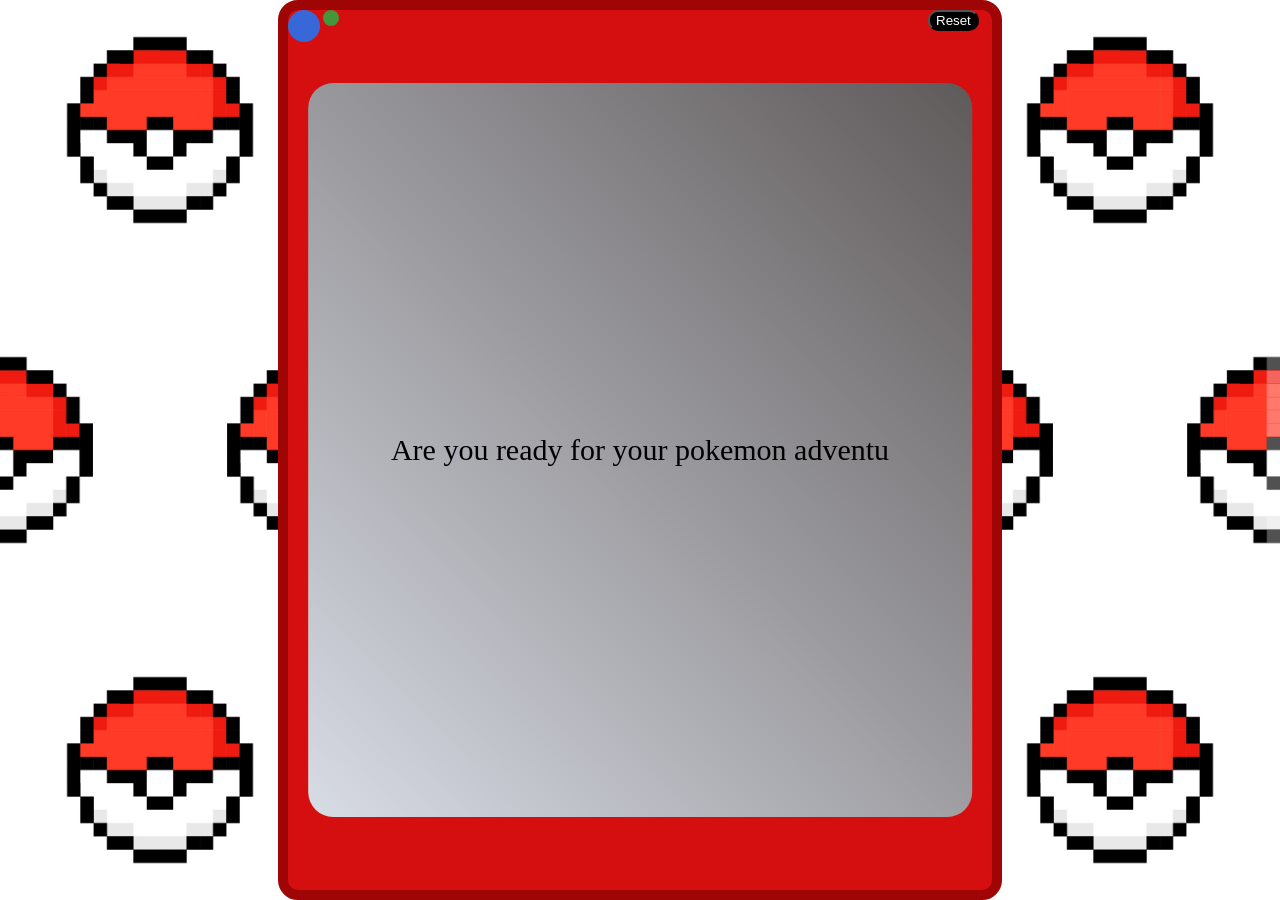
<file: index.html>
<!DOCTYPE html>
<html lang="en">
<head>
    <meta charset="UTF-8">
    <meta name="viewport" content="width=device-width, initial-scale=1.0">
    <title>Document</title>

    <link rel="stylesheet" href="unit.css">
</head>
<body>      


    <div class="highest-container">
        <img class="background-image" 
        src="appImages/vecteezy_pattern-pokeball-red-and-white-ball-of-the-popular-cartoon_24649105.jpg" 
        alt="https://www.vecteezy.com/vector-art/24649105-pattern-pokeball-red-and-white-ball-of-the-popular-cartoon-90s-pixel-art">
        <div class="background-container-1">

            <div class="dex-screen-0">
            </div>
            <span class="dex-bulb-1"></span>
            <span class="dex-bulb-2"></span>
            <button  class="reset-button" onclick="localStorage.clear(); location.reload()">Reset</button>
            <div class="dex-screen-1">
                <div class="dex-screen-nav">
                    <div class="dex-nav-link-container">
                        <button class="dex-button-1" onclick="displayScreen(1)">Pokedex</button>
                    </div>
                    <span></span>
                    <div class="dex-nav-link-container">
                        <button class="dex-button-2" onclick="displayScreen(2)">Catch</button>
                    </div>
                    <span></span>
                    <div class="dex-nav-link-container">
                        <button class="dex-button-3" onclick="displayScreen(3)">PC</button>
                    </div>

                </div>  
                <div id="form-container">        
                    <form id="pokedex-form">
                        <input id="search" placeholder="Who's That Pokemon?" type="search" autocomplete="off">
                    </form>
                </div>
                <div id="suggestion-container"></div>  
                <div id="container"></div>
                <div class="minor-background-image-container">
                    <img class="minor-background-image" src="appImages/vecteezy_pokemon-ball-vector_117920 copy.png" alt="">
                </div>
                
            </div>
            <div class="dex-screen-2"> 
                <div class="minor-background-image-container">
                    <img class="minor-background-image" src="appImages/vecteezy_pokemon-ball-vector_117920 copy.png" alt="">
                </div>
                
                <div class="dex-screen-nav">
                    <div class="dex-nav-link-container">
                        <button class="dex-button-1" onclick="displayScreen(1)">Pokedex</button>
                    </div>
                    <span></span>
                    <div class="dex-nav-link-container">
                        <button class="dex-button-2" onclick="displayScreen(2)">Catch</button>
                    </div>
                    <span></span>
                    <div class="dex-nav-link-container">
                        <button class="dex-button-3" onclick="displayScreen(3)">PC</button>
                    </div>

                </div>
                <form id="pc-form" autocomplete="off">
                    <label for="pokemon-name">Name</label>
                    <input id="pokemon-name" required>

                    <div id="pc-suggestion-container"></div> 
                     
                    <label for="nickname">Nickname</label>
                    <input id="nickname" required>
                    <label for="move1">First Move</label>
                    <input id="move1" required> 
                    <label for="move2" >Second Move</label>
                    <input id="move2" required> 
                    <label for="move3">Third Move</label>
                    <input id="move3" required> 
                    <label for="move4">Fourth Move</label>
                    <input id="move4" required=> 

                    <button type="submit">Submit</button>
                </form>
                <div class="submission-message-container"></div>
            </div>
           
            <div class="dex-screen-3">
                <audio id="eterna-forest" src="Eterna-Forest.mp3"></audio>
                <div class="pc-ranch-img-container">
                    <img class="pc-ranch-img" src="appImages/Cartoon_green_texture_grass.jpg" alt="">
                </div>
                <div class="dex-screen-nav">
                    <div class="dex-nav-link-container">
                        <button class="dex-button-1" onclick="displayScreen(1)">Pokedex</button>
                    </div>
                    <span></span>
                    <div class="dex-nav-link-container">
                        <button class="dex-button-2" onclick="displayScreen(2)">Catch</button>
                    </div>
                    <span></span>
                    <div class="dex-nav-link-container">
                        <button class="dex-button-3" onclick="displayScreen(3)">PC</button>
                    </div>


                </div>

                <div id="pc-container">
                     <div class="floating"></div>
                     <div class="floating"></div>
  
                </div>
            </div> 

        </div>

    </div>



    <script src="unit.js"></script>
    
</body>
</html>
</file>
<file: unit.css>
body {
    margin: 0;
}




.highest-container{
    display: flex;
    height: 100vh;
    width: 100vw;
    flex-direction: column;
    align-items: center;
}


.background-container-1{
    flex: 2 1 0;
    position: relative;
    height: 50vh;
    width: 55vw;
    border: 10px solid rgb(159, 5, 5);
    border-radius: 20px;
    background-color: rgb(213, 15, 15);

    align-items: center;
    justify-content: center;
    z-index: 1;

}

.dex-bulb-1{
    position: absolute;
    height: 2rem;
    width: 2rem;
    border-radius: 50px;
    background-color: rgb(56, 104, 216);
}

.dex-bulb-2{
    position: absolute;
    height: 1rem;
    width: 1rem;
    margin-left: 35px;
    border-radius: 50px;
    background-color: rgb(67, 150, 58);
}

.reset-button{
    position: absolute;
    margin-left: 50vw;
    color:white;
    background-color: black;
    border-radius: 10px;
}


.dex-screen-0{
    position: absolute;
    height: 80%;
    width: 90%;
    top: 50%;
    left: 50%;
    transform: translate(-50%, -50%);
    border-radius: 25px;
    background: linear-gradient(45deg, #d8dce5 0%, #5f5a5a 100%);
    padding: 15px;
    display: flex;
    flex-direction: column;
    z-index: 1;
}

.dex-screen-1{
    position: absolute;
    height: 80%;
    width: 90%;
    top: 50%;
    left: 50%;
    transform: translate(-50%, -50%);
    border-radius: 25px;
    background-color: rgb(255, 255, 255);
    padding: 15px;
    display: flex;
    flex-direction: column;
    z-index: 1;
}


.background-image{
    position: absolute;
    width: 100%;
    height: 100%;
    object-fit: cover;
    z-index: -1;
}

.minor-background-image-container{
    position: absolute;
    width: 100%;
    height: 100%;
    z-index: -1;

}

.minor-background-image{
    position: absolute;
    width: 100%;
    height: 100%;
    margin: -15px;
    object-fit: cover;
    z-index: -1;
    border-radius: 20px;
}


.dex-screen-2{
    position: absolute;
    height: 80%;
    width: 90%;
    top: 50%;
    left: 50%;
    transform: translate(-50%, -50%);
    border-radius: 25px;
    background-color: rgb(255, 255, 255);
    padding: 15px;
    display: flex;
    flex-direction: column;
    z-index: 1;
}

.dex-screen-3{
    position: absolute;
    height: 80%;
    width: 90%;
    top: 50%;
    left: 50%;
    transform: translate(-50%, -50%);
    border-radius: 25px;
    background-color: rgb(255, 255, 255);
    padding: 15px;
    display: flex;
    flex-direction: column;
    z-index: 1;
}

.pc-ranch-img-container{
    position: absolute;
    width: 100%;
    height: 100%;
    object-fit: contain;
    margin: -15px;

    z-index: -1;
}

.pc-ranch-img{
    height: 100%;
    width: 100%;
    border-radius: 10px;
    opacity: .8;

}

.dex-screen-nav{
    display: flex;
    justify-content: space-around;

}

.dex-screen-nav span{
    background-color: black;
    width: .5rem;
    height: 3rem;
}

#pc-form{
    padding-top: 3rem;
    display: flex;
    flex-direction: column;
    align-items: center;
    gap: 10px;
    background-color: white;


}

#pc-form label{
    font-weight:bolder;

}

.dex-nav-link-container{
    height: 2.5rem;
    width: 6rem;
    border: 1px solid black;
    border-radius: 10px;
    background-image: linear-gradient(to bottom, #ff0000 50%, #ffffff 50%);
    display: flex;
    justify-content: center;
    align-items: center;
}

.dex-nav-link-container button{
    height: 1.5rem;
    width: 4.5rem;
    text-align: center;
    background-color: white;

}

#pokedex-form{
    display: flex;
    justify-content: center;
}

#search{
    flex: 5 1 0;
    margin: 20px;
    width: 80%;
    height: 2rem;
    font-size: 14px;
    text-align: center;
}

#suggestion-container{
    overflow: auto;

}

#suggestion-container p{
    cursor: pointer;
}


#container{
    display: flex;
    flex-direction: column;
    align-items: safe center; /* Change from 'center' to 'safe center' */
    flex: 95 1 0;
    width: 100%;
    overflow: auto;
}

.poke-img-box{
    margin: 0;
}

.poke-card{
    display: flex;
    flex-direction: column;
    align-items: center;
    background-color: lab(98.35% -2.64 11.97 / 0.96);
    width: 90%;
    border: 2px solid rgb(53, 52, 52);
    border-radius: 10px;
    gap: 1px;
    padding-bottom: 10px;

}

.poke-card button{
    background-color: white;
}   

.poke-card p{
    font-size: 12px;
}

.poke-card button{
    font-size: 10px;
    height: 16px;

}

.poke-sprite-container{
    height: 6rem;
    width: 6rem;
}

.poke-sprite{
    height: 100%;
    width: 100%;
    object-fit: cover;
}

.poke-info-box{
    padding: 0 30px 5px;
}

.submission-message-container{
    align-self: center;
    margin-top: 8rem;
}

#pc-suggestion-container{
    max-height: 10rem;
    overflow: auto;
}

#pc-suggestion-container p{
    cursor: pointer;
}


#pc-container{
    position: relative;
    overflow: hidden;
    height: 80vh;
    width: 49.50vw;
    margin: -16px;
    margin-top: 5px;
    border: 16px dashed rgb(58, 32, 5);
}

#pc-container img{
    position: absolute;
}
</file>
